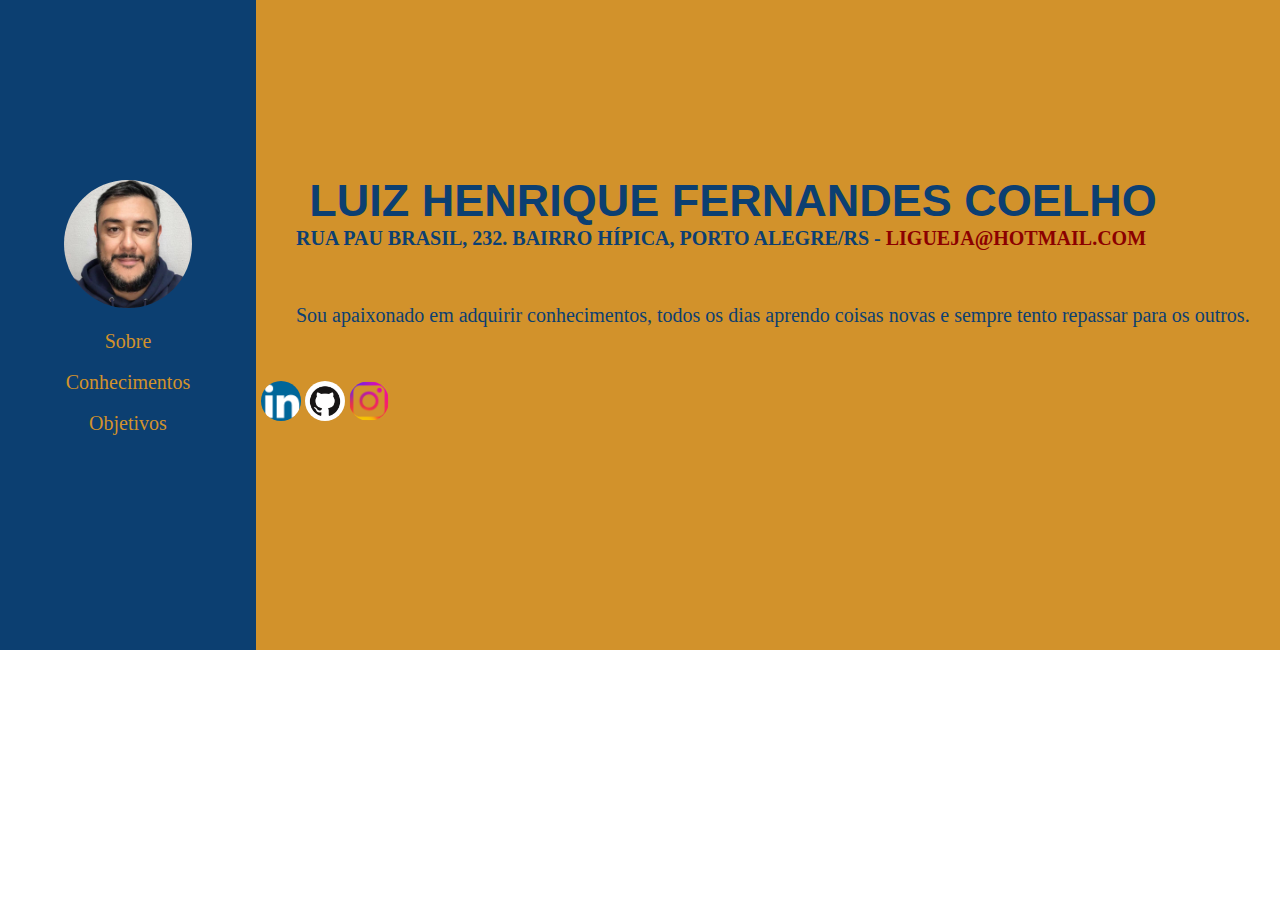
<file: index.html>
<!DOCTYPE html>
<html lang="pt-br">
<head>
    <meta charset="UTF-8">
    <meta http-equiv="X-UA-Compatible" content="IE=edge">
    <meta name="viewport" content="width=device-width, initial-scale=1.0">
    <link rel="stylesheet" href="./CSS/style.css">
    <title>Apresentação</title>
</head>


<body>
    <div id="div1">
      <section>
        <p id="pfoto">
          <img src="./images/Luiz.jpeg" alt="foto perfil" id="foto">
        </p> <br>
        <p>
        <nav>
          <dt>
            <dd><a href="./index.html" class="link1">Sobre</a></dd><br>
            <dd><a href="./conhecimentos.html" class="link1">Conhecimentos</a></dd><br>
            <dd><a href="./objetivos.html" class="link1">Objetivos</a></dd><br>
          </dt>
        </nav>
      </section> 
    </div>
  
    <div id="div2">
      <section>
        <p id="nome"><b>LUIZ HENRIQUE FERNANDES COELHO</b></p>
        <p id="p1"><b>RUA PAU BRASIL, 232. BAIRRO HÍPICA, PORTO ALEGRE/RS - <a id="mail" href="mailto:ligueja@hotmail.com"> LIGUEJA@HOTMAIL.COM </a></b></p><br>
        <br>
        <br>
        <p id="p2">Sou apaixonado em adquirir conhecimentos, todos os dias aprendo coisas novas e sempre tento repassar para os outros.</p><br>
        <br>
        <br>
        
        <section>
         
          <a class="linksocial" href="https://www.instagram.com/liguecoelho/" target="_blank"><img class="imagelogo" src="./images/insta.png" alt="logo instagram"></a>
          <a class="linksocial" href="https://github.com/Ligueja" target="_blank"><img class="imagelogo" src="./images/GitHub-Mark.png" alt="logo github"></a>
          <a class="linksocial" href="https://www.linkedin.com/in/luiz-henrique-fernandes-coelho-b6a9294a/" target="_blank"><img class="imagelogo" src="./images/linkedin1.png" alt="logo linkedin"></a>
          
        
        </section>
          
        

        
    </section>
    </div>


    
  
</body>
</html>
</file>
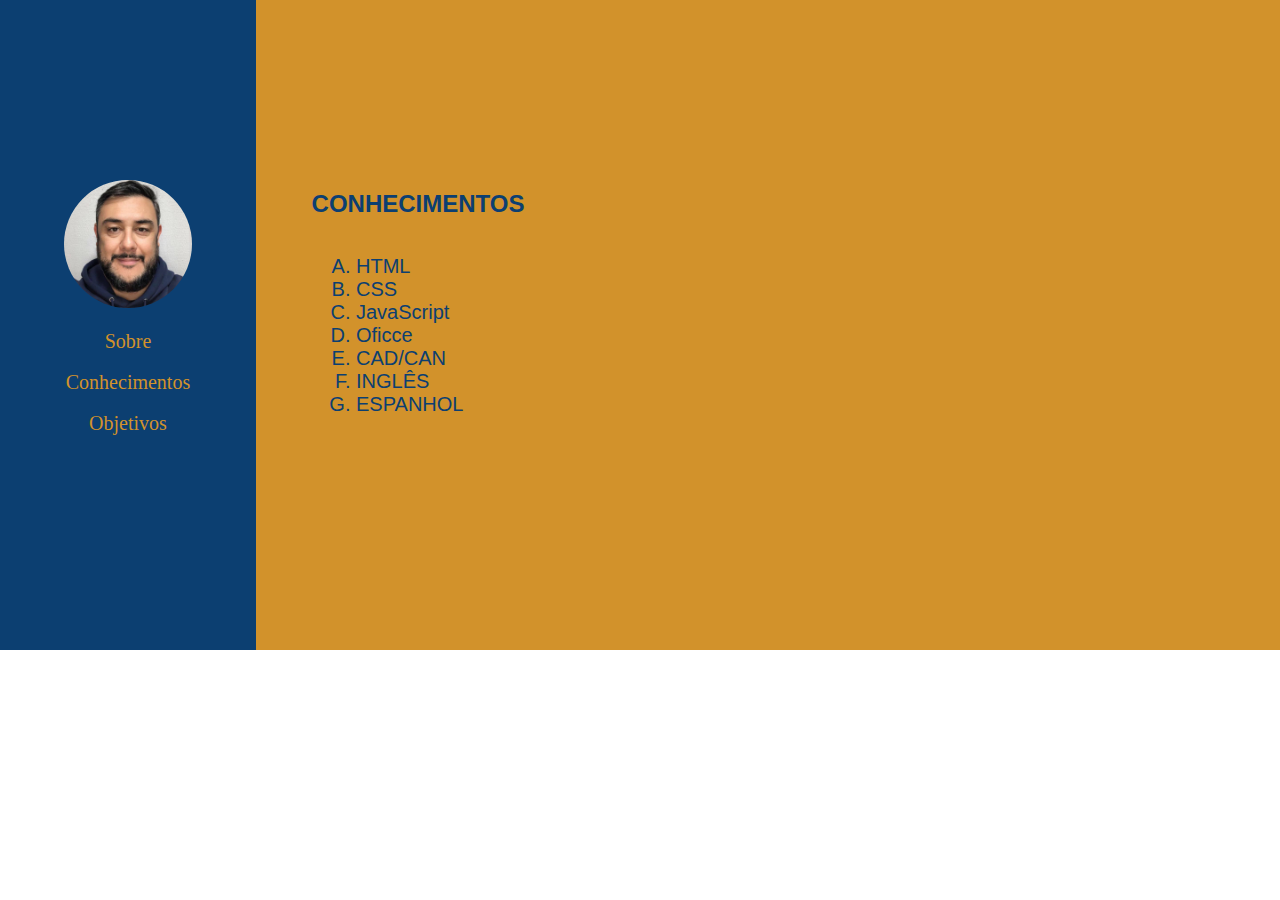
<file: conhecimentos.html>
<!DOCTYPE html>
<html lang="pt-br">
<head>
    <meta charset="UTF-8">
    <meta http-equiv="X-UA-Compatible" content="IE=edge">
    <meta name="viewport" content="width=device-width, initial-scale=1.0">
    <link rel="stylesheet" href="./CSS/style.css">
    <title>Apresentação</title>
</head>


<body>

  
    <div id="div1">
      <section>
        <p id="pfoto">
          <img src="./images/Luiz.jpeg" alt="foto perfil" id="foto">
        </p> <br>
        <p>
        <nav>
          <dt>
            <dd><a href="./index.html" class="link1">Sobre</a></dd><br>
            <dd><a href="./conhecimentos.html" class="link1">Conhecimentos</a></dd><br>
            <dd><a href="./objetivos.html" class="link1">Objetivos</a></dd><br>
          </dt>
        </nav>
      </section> 
    </div>
  
    <div id="div3">
      <h2>CONHECIMENTOS</h2><br>
      <br>
      <br>
      <br>
      
        <ol id="listaconhecimentos" type="A">
          <li>HTML</li>
          <li>CSS</li>
          <li>JavaScript</li>
          <li>Oficce</li>
          <li>CAD/CAN</li>
          <li>INGLÊS</li>
          <li>ESPANHOL</li>
        </ol>  
      
            
    </div>


    
  
</body>
</html>
</file>
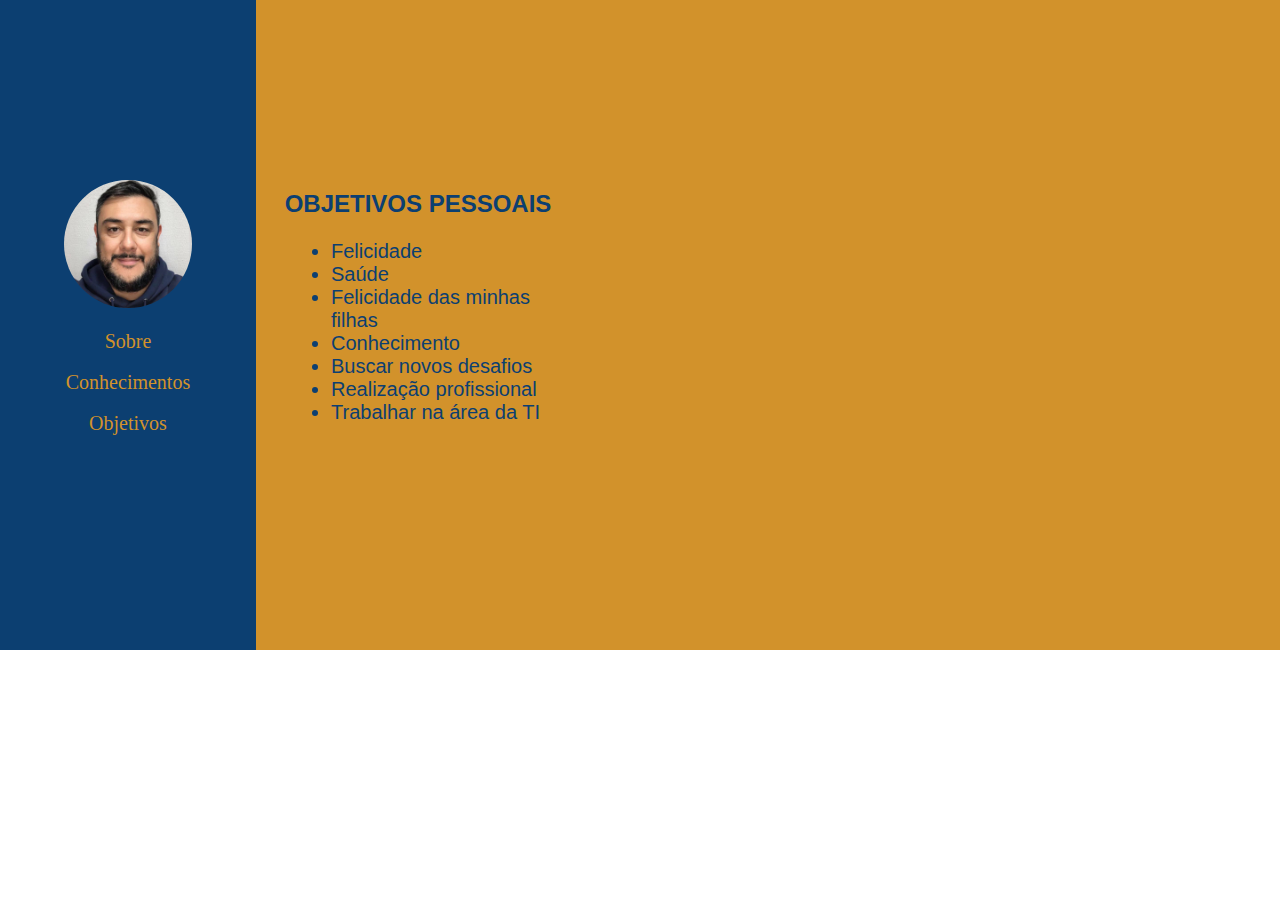
<file: objetivos.html>
<!DOCTYPE html>
<html lang="pt-br">
<head>
    <meta charset="UTF-8">
    <meta http-equiv="X-UA-Compatible" content="IE=edge">
    <meta name="viewport" content="width=device-width, initial-scale=1.0">
    <link rel="stylesheet" href="./CSS/style.css">
    <title>Apresentação</title>
</head>


<body>

  
    <div id="div1">
      <section>
        <p id="pfoto">
          <img src="./images/Luiz.jpeg" alt="foto perfil" id="foto">
        </p> <br>
        <p>
        <nav>
          <dt>
            <dd><a href="./index.html" class="link1">Sobre</a></dd><br>
            <dd><a href="./conhecimentos.html" class="link1">Conhecimentos</a></dd><br>
            <dd><a href="./objetivos.html" class="link1">Objetivos</a></dd><br>
          </dt>
        </nav>
      </section> 
    </div>
    <div id="div3">
      <h2>OBJETIVOS PESSOAIS</h2><br>
      <br>
      <br>
      <br>
      <ul id="listaobjetivos">        
        <li>Felicidade</li>
        <li>Saúde</li>
        <li>Felicidade das minhas filhas</li>
        <li>Conhecimento</li>
        <li>Buscar novos desafios</li>
        <li>Realização profissional</li>
        <li>Trabalhar na área da TI</li>
      </ul>
    </div>

    
    
  
</body>
</html>
</file>
<file: CSS/style.css>
* {
    margin: 0px;
    padding: 0px;
}

body {
    height: 100vh;
    width: 100vw;
}

#div1 {
    float: left;
    text-align: center;
    background-color: #0c3f71;
    width: 20%;
    height: 650px;
}

#div2 {
    text-align: center;
    background-color: #d2922b;
    width: 80%;
    height: 650px;
    margin-left: 20%;
}

#foto {
    width: 50%;
    border-radius: 50%;
}

#pfoto {
    padding-top: 180px;
}

a.link1:link,
a.link1:visited {
    background-color: #0c3f71;
    color:#d2922b;
    border-style: 1px solid #d2922b;
    text-align: center;
    font-size: 20px;
    text-decoration: solid;
}

#nome {
    padding-top: 175px;
    color: #0c3f71;
    font-family:Verdana, Geneva, Tahoma, sans-serif;
    font-size: 45px;
    margin-right: 70px;
}

#p1 {
    color: #0c3f71;
    text-align: start;
    margin-left: 40px;
    font-size: 20px;
}

#mail {
    color: darkred;
    text-decoration: none;
    }

#p2 {
    color: #0c3f71;
    text-align: start;
    margin-left: 40px;
    font-size: 20px;
}

.imagelogo {
    width: 40px;
    border-radius: 50%;
       
}

.linksocial {
    margin-left: -487px;
    padding-right: 389px;
    margin-right: 10px;
    
}

#div3 {
    text-align: center;
    background-color: #d2922b;
    width: 80%;
    height: 650px;
    margin-left: 20%;
}

h2 {
    padding-top: 190px;
    color: #0c3f71;
    font-family:Verdana, Geneva, Tahoma, sans-serif;
    margin-right: 700px;
}

#listaconhecimentos {
    color:#0c3f71;
    margin-right: 1000px;
    margin-left: 100px;
    margin-top: -35px;
    font-size: 20px;
    font-family:Verdana, Tahoma, sans-serif;
}


#listaobjetivos {
    text-align: left;
    color:#0c3f71;
    margin-right: 700px;
    margin-left: 75px;
    margin-top: -50px;
    font-size: 20px;
    font-family:Verdana, Tahoma, sans-serif;
}
</file>
